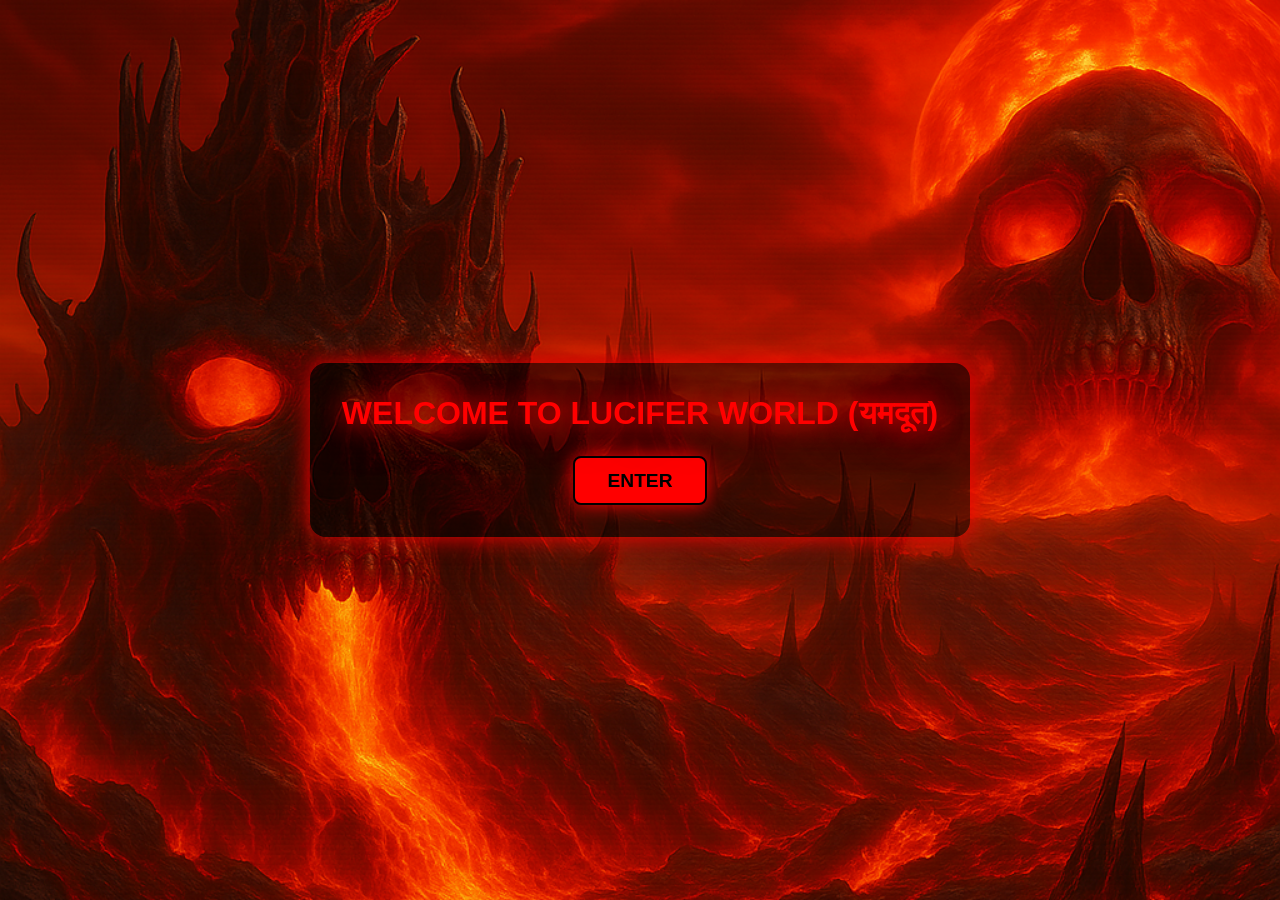
<file: index.html>
<!DOCTYPE html>
<html lang="en">
<head>
  <meta charset="UTF-8" />
  <meta name="viewport" content="width=device-width, initial-scale=1.0" />
  <title>Aparichit</title>
  <link rel="icon" href="image.png" />
  <link rel="stylesheet" href="style.css" />
</head>
<body>
  <!-- Lightning + Glitch Overlay -->
  <div class="lightning"></div>
  <div class="glitch-overlay"></div>

  <!-- Invisible Background Audio -->
  <audio id="bg-audio" src="Audio/aparichit_bgm_extract_extra_high.mp3" autoplay loop preload="auto"></audio>

  <!-- Main Container -->
  <div class="container glitch">
    <h1 class="glitch-text" data-text="WELCOME TO LUCIFER WORLD (यमदूत)">
      WELCOME TO LUCIFER WORLD <span>(यमदूत)</span>
    </h1>
    <a href="home page.html">
      <button id="enter-btn">ENTER</button>
    </a>
  </div>

  <script>
    // ---- Background Audio Handler ----
    const audio = document.getElementById("bg-audio");
    audio.volume = 0.6; // volume control

    // Some browsers block autoplay, so start audio when user clicks anywhere
    document.addEventListener("click", () => {
      if (audio.paused) {
        audio.play().catch(() => {});
      }
    }, { once: true });

    // Also start on first key press (for keyboard users)
    document.addEventListener("keydown", () => {
      if (audio.paused) {
        audio.play().catch(() => {});
      }
    }, { once: true });
  </script>
</body>
</html>
</file>
<file: style.css>
* {
  margin: 0;
  padding: 0;
  box-sizing: border-box;
}

body {
  height: 100vh;
  width: 100vw;
  background-image: url("image.png");
  background-size: cover;
  background-position: center;
  background-repeat: no-repeat;
  background-attachment: fixed;
  display: flex;
  align-items: center;
  justify-content: center;
  overflow: hidden;
  position: relative;
  color: red;
  font-family: 'Poppins', sans-serif;
}

/* ⚡ Lightning Flash Effect */
.lightning {
  position: absolute;
  top: 0;
  left: 0;
  height: 100%;
  width: 100%;
  background: rgba(255, 255, 255, 0);
  pointer-events: none;
  animation: flash 6s infinite;
  z-index: 1;
}

@keyframes flash {
  0%, 70%, 100% { background: rgba(255,255,255,0); }
  75% { background: rgba(255,255,255,0.3); }
  77% { background: rgba(255,255,255,0.6); }
  79% { background: rgba(255,255,255,0.1); }
  82% { background: rgba(255,255,255,0.4); }
  85% { background: rgba(255,255,255,0); }
}

/* 🧠 Glitch Overlay (like crash effect) */
.glitch-overlay {
  position: absolute;
  top: 0;
  left: 0;
  width: 100%;
  height: 100%;
  background: repeating-linear-gradient(
    to bottom,
    rgba(255, 0, 0, 0.05) 0px,
    rgba(255, 0, 0, 0.05) 2px,
    transparent 3px,
    transparent 5px
  );
  mix-blend-mode: overlay;
  animation: glitchOverlay 3s infinite;
  z-index: 2;
}

@keyframes glitchOverlay {
  0%, 100% { opacity: 0.05; transform: translate(0, 0); }
  20% { opacity: 0.1; transform: translate(2px, -2px); }
  40% { opacity: 0.05; transform: translate(-1px, 1px); }
  60% { opacity: 0.08; transform: translate(3px, -1px); }
  80% { opacity: 0.06; transform: translate(-2px, 2px); }
}

/* 🔥 Main Container */
.container {
  z-index: 3;
  text-align: center;
  background: rgba(0, 0, 0, 0.5);
  padding: 2rem;
  border-radius: 1rem;
  box-shadow: 0 0 25px red;
  animation: fadeIn 2.5s ease-in-out;
}

@keyframes fadeIn {
  from { opacity: 0; transform: scale(0.9); }
  to { opacity: 1; transform: scale(1); }
}

/* 💀 Glitch Text */
.glitch-text {
  position: relative;
  color: red;
  font-size: 2rem;
  font-weight: bold;
  text-shadow: 0 0 25px red, 0 0 50px #660000;
  margin-bottom: 1.5rem;
  animation: textGlitch 2.5s infinite;
}

.glitch-text::before,
.glitch-text::after {
  content: attr(data-text);
  position: absolute;
  top: 0;
  left: 0;
  width: 100%;
  overflow: hidden;
  color: red;
  clip: rect(0, 900px, 0, 0);
}

.glitch-text::before {
  left: 2px;
  text-shadow: -2px 0 cyan;
  animation: glitchTop 2s infinite linear alternate-reverse;
}

.glitch-text::after {
  left: -2px;
  text-shadow: -2px 0 lime;
  animation: glitchBottom 2s infinite linear alternate-reverse;
}

@keyframes glitchTop {
  0% { clip: rect(10px, 9999px, 40px, 0); }
  20% { clip: rect(20px, 9999px, 60px, 0); }
  40% { clip: rect(50px, 9999px, 80px, 0); }
  60% { clip: rect(30px, 9999px, 70px, 0); }
  80% { clip: rect(40px, 9999px, 100px, 0); }
  100% { clip: rect(10px, 9999px, 90px, 0); }
}

@keyframes glitchBottom {
  0% { clip: rect(60px, 9999px, 90px, 0); }
  20% { clip: rect(30px, 9999px, 70px, 0); }
  40% { clip: rect(10px, 9999px, 40px, 0); }
  60% { clip: rect(50px, 9999px, 80px, 0); }
  80% { clip: rect(40px, 9999px, 100px, 0); }
  100% { clip: rect(20px, 9999px, 60px, 0); }
}

/* 🔴 Button */
button {
  font-size: 1.2rem;
  font-weight: bold;
  padding: 0.7rem 2rem;
  cursor: pointer;
  background-color: red;
  color: black;
  border: 2px solid black;
  border-radius: 0.5rem;
  box-shadow: 0 0 20px #ff0000;
  transition: all 0.3s ease;
}

button:hover {
  background-color: black;
  color: red;
  box-shadow: 0 0 30px red;
}

/* 📱 Mobile Friendly */
@media (max-width: 600px) {
  h1 {
    font-size: 1.3rem;
  }
  button {
    font-size: 1rem;
    padding: 0.5rem 1.2rem;
  }
  .container {
    width: 90%;
    padding: 1.2rem;
  }
}
</file>
